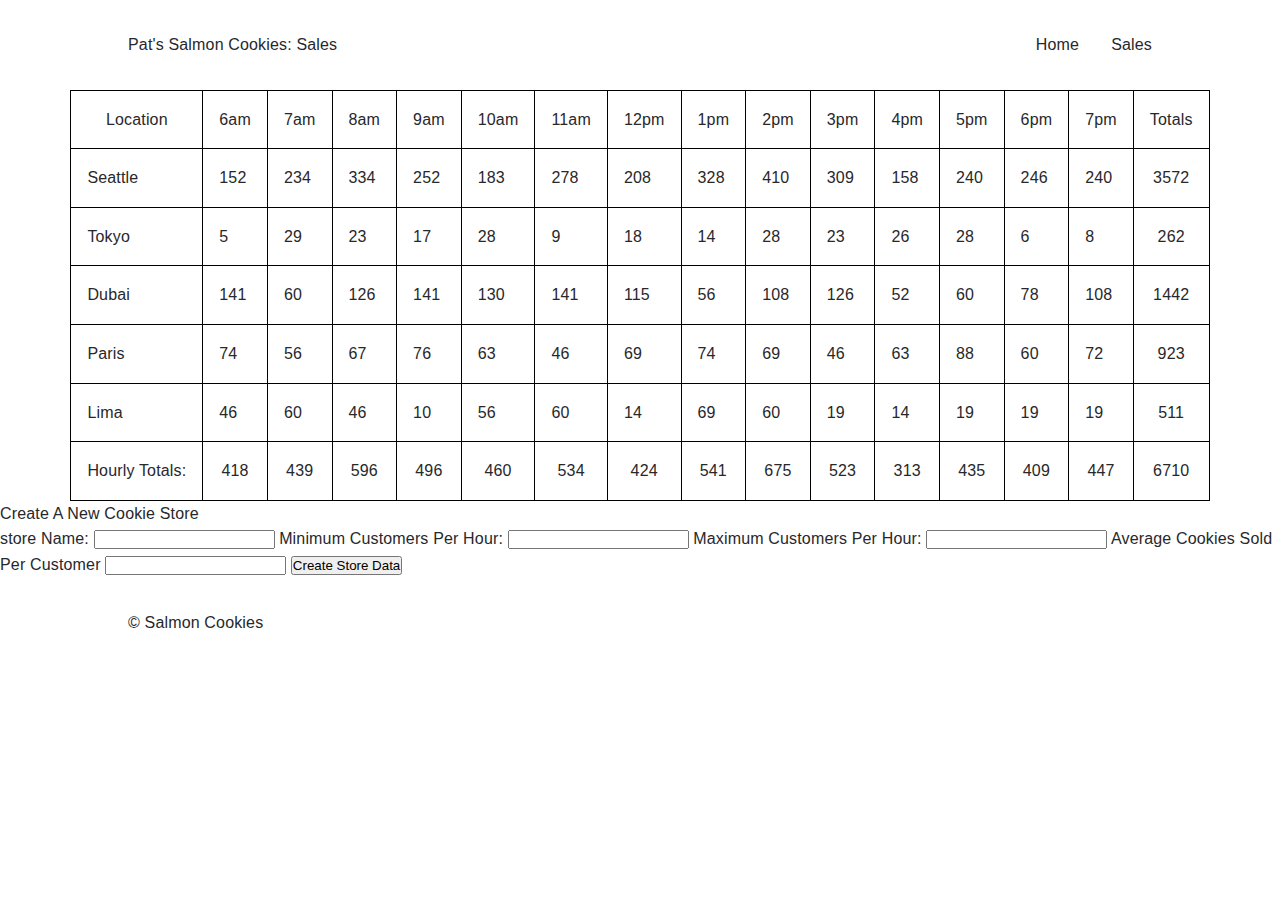
<file: sales.html>
<!DOCTYPE html>
<html lang="en">
  <head>
    <meta charset="UTF-8" />
    <meta http-equiv="X-UA-Compatible" content="IE=edge" />
    <meta name="viewport" content="width=device-width, initial-scale=1.0" />
    <title>Salmon Cookies: Sales page</title>
    <meta name="description" content="This is the salmon cookies sales page" />
    <link rel="stylesheet" href="reset.css" />
    <link rel="stylesheet" href="styles.css" />
  </head>
  <body>
    <header>
      <div class="header-container container">
        <h1>Pat's Salmon Cookies: Sales</h1>
        <nav>
          <ul>
            <li>Home</li>
            <li>Sales</li>
          </ul>
        </nav>
      </div>
    </header>
    <main>
      <table id="sales-table"></table>

      <!-- <div class="main-container container">
        <h2>Seattle</h2>
        <ul id="seattle"></ul>
        <h2>Tokyo</h2>
        <ul id="tokyo"></ul>
        <h2>Dubai</h2>
        <ul id="dubai"></ul>
        <h2>Paris</h2>
        <ul id="paris"></ul>
        <h2>Lima</h2>
        <ul id="lima"></ul>
      </div> -->

      <!-- create a form to add new locations to the table. -->
      <!-- form element -->
      <!-- fieldset  with legend -->
      <!-- label and inputs to take Location Name, min cust per hour, max cust per hour, avg cookies per sale -->
      <!-- a submit button -->
      <form id="cookie-form">
        <fieldset>
          <legend>Create A New Cookie Store</legend>
          <label>
            store Name:
            <input type="text" name="newStoreName" id="new-store-name" />
          </label>
          <label>
            Minimum Customers Per Hour:
            <input type="text" name="minCust" id="min-cust" />
          </label>
          <label>
            Maximum Customers Per Hour:
            <input type="text" name="maxCust" id="max-cust" />
          </label>
          <label>
            Average Cookies Sold Per Customer
            <input type="text" name="avgCookies" id="avg-cookies" />
          </label>
          <button id="submit-btn" type="submit">Create Store Data</button>
        </fieldset>
      </form>
    </main>
    <footer>
      <div class="footer-container container">
        <p>&#169; Salmon Cookies</p>
      </div>
    </footer>
    <script src="lab07.js"></script>
  </body>
</html>
</file>
<file: styles.css>
html {
  scroll-behavior: smooth;
  font-family: "Poppins", sans-serif;
}

:root {
  --wht: #f8f8f8;
  --blk: #28282b;
}

* {
  padding: 0;
  margin: 0;
  box-sizing: border-box;
}

*::before {
  box-sizing: border-box;
}

*::after {
  box-sizing: border-box;
}

body {
  min-width: 320px;
  font-size: 1rem;
  font-weight: 400;
  letter-spacing: 0.01em;
  line-height: 1.6;
  color: var(--blk);
  background-color: var(—wht);
}

/*************
General styling / Elements
**************/

/*************
Images
**************/

img {
  width: 100%;
  display: block;
}

/*************
Buttons / Links / li
**************/

a,
button {
  font-family: inherit;
  text-decoration: none;
}

li {
  list-style: none;
}

/*************
Typography
**************/

.thin {
  font-weight: 300;
}

.bold {
  font-weight: 700;
}

h2 {
  font-size: 1.5rem;
  font-weight: bold;
}

/*************
Layout
**************/

.container {
  width: 90%;
  max-width: 1024px;
  margin: 0 auto;
}

header {
  padding: 2rem 0;
}

.header-container {
  display: flex;
  justify-content: space-between;
}

nav ul {
  display: flex;
}

nav ul li {
  margin-left: 2rem;
}

.footer-container {
  padding: 2rem 0;
}

table {
  border: 1px solid black;
  margin: 0 auto;
}

th,
td {
  border: 1px solid black;
  padding: 1rem;
}

/*************
Media Queries
**************/
</file>
